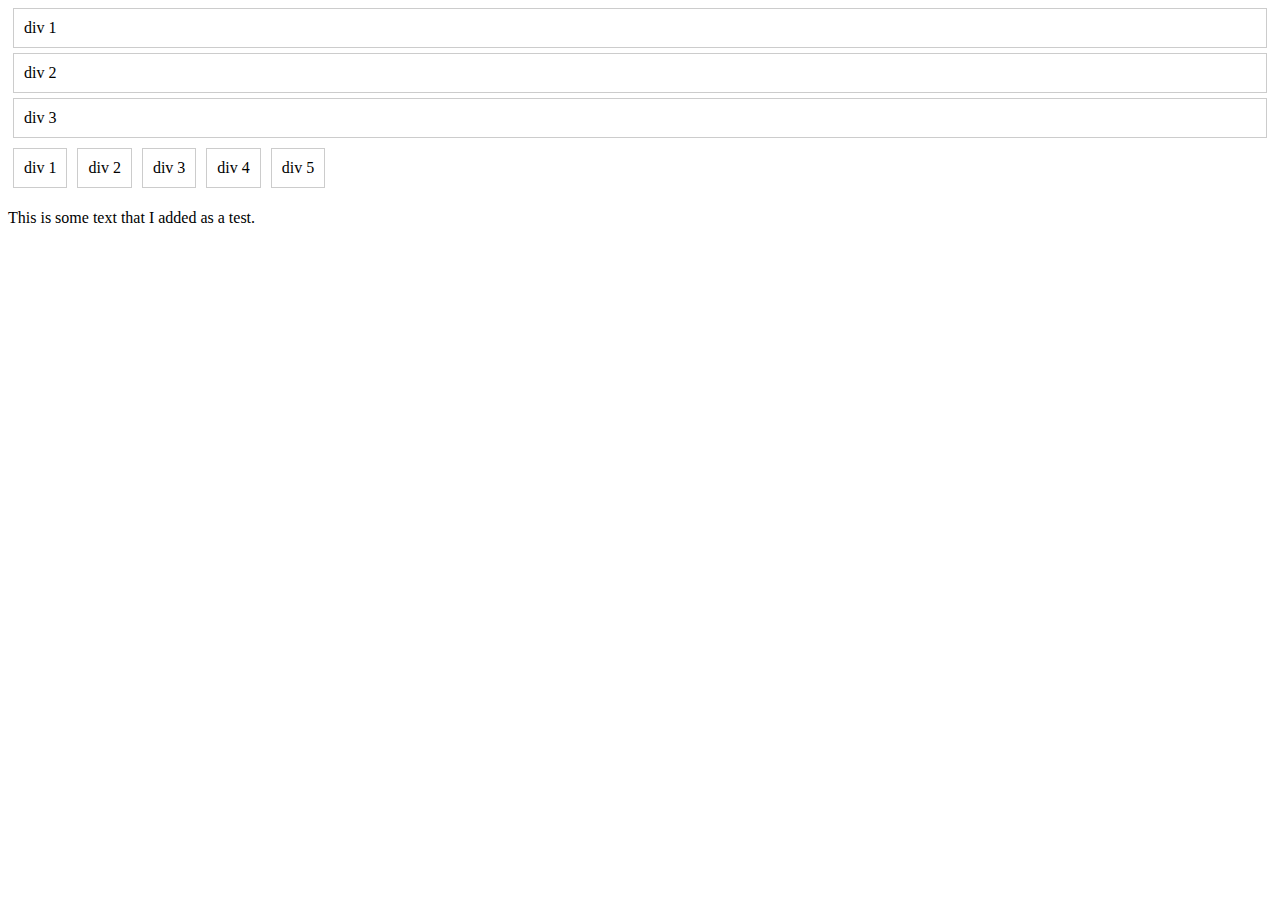
<file: index.html>
<html>
    <head>
        <title>My Page</title>
        <link rel="stylesheet" href="scripts/style.css">
    </head>
    <body>
        <div class="flex-container1">
            <div class="flex-item">div 1</div>
            <div class="flex-item">div 2</div>
            <div class="flex-item">div 3</div>
        </div>
        <div class="flex-container2">
            <div class="flex-item">div 1</div>
            <div class="flex-item">div 2</div>
            <div class="flex-item">div 3</div>
            <div class="flex-item">div 4</div>
            <div class="flex-item">div 5</div>
        </div>
        <p>This is some text that I added as a test.</p>
    </body>
</html>
</file>
<file: scripts/style.css>
.flex-container1{
    display: block;
}
.flex-container2{
    display: flex;
    flex-direction: row;
    flex-wrap: wrap;
}
.flex-item{
    padding: 10px;
    border: 1px solid #CCCCCC;
    margin: 5px;
}
</file>
